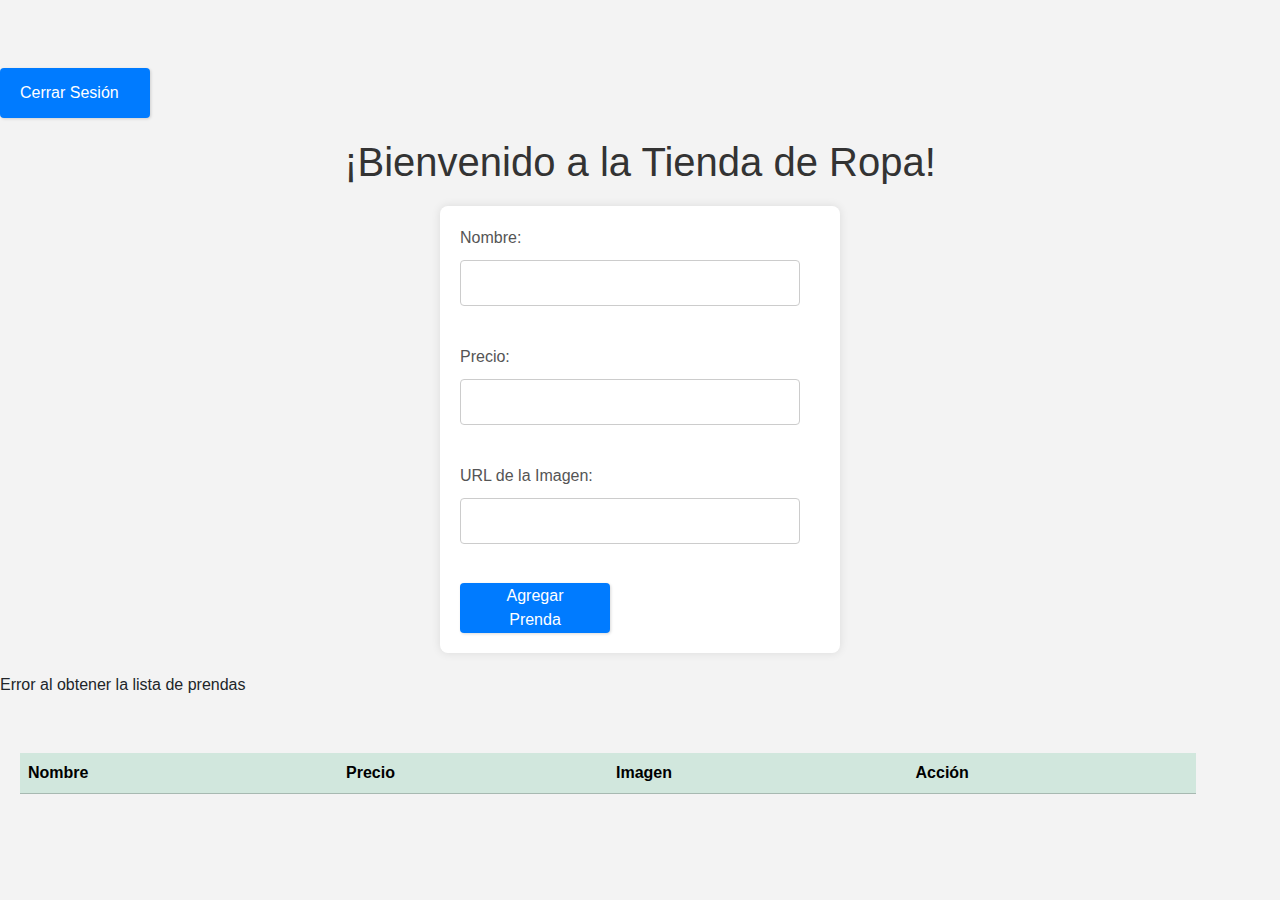
<file: admin.html>
<!DOCTYPE html>
<html lang="es">
<head>
    <meta charset="UTF-8">
    <meta name="viewport" content="width=device-width, initial-scale=1.0">
    <title>Tienda de Ropa</title>
    <link href="https://cdn.jsdelivr.net/npm/bootstrap@5.3.3/dist/css/bootstrap.min.css" rel="stylesheet" integrity="sha384-QWTKZyjpPEjISv5WaRU9OFeRpok6YctnYmDr5pNlyT2bRjXh0JMhjY6hW+ALEwIH" crossorigin="anonymous">
    
    <style>
        /* Estilos CSS */
        body {
            font-family: Arial, sans-serif;
            margin: 0;
            padding: 0;
            background-color: #f3f3f3;
        }
        h1 {
            text-align: center;
            margin-top: 20px;
            color: #333;
        }
        form {
            max-width: 400px;
            margin: 20px auto;
            padding: 20px;
            background-color: #fff;
            border-radius: 8px;
            box-shadow: 0 0 10px rgba(0, 0, 0, 0.1);
        }
        table {
            width: 100%;
            margin-top: 20px;
            border-collapse: collapse;
        }
        label {
            display: block;
            margin-bottom: 10px;
            color: #555;
        }
        input[type="text"],
        input[type="number"],
        input[type="url"] {
            width: calc(100% - 20px);
            padding: 10px;
            margin-bottom: 15px;
            border: 1px solid #ccc;
            border-radius: 4px;
            box-sizing: border-box;
        }
        button[type="submit"],
        .close,
        #cerrar-sesion button {
            padding: 10px 20px;
            background-color: #007bff;
            color: #fff;
            border: none;
            border-radius: 4px;
            cursor: pointer;
            transition: background-color 0.3s ease;
        }
        button[type="submit"]:hover,
        .close:hover,
        #cerrar-sesion button:hover {
            background-color: #0056b3;
        }
        /* Estilos para el contenedor modal */
        .modal {
            display: none;
            position: fixed;
            z-index: 1000;
            left: 0;
            top: 0;
            width: 100%;
            height: 100%;
            background-color: rgba(0, 0, 0, 0.5);
        }
        /* Estilos para el contenido del modal */
        .modal-content {
            position: absolute;
            top: 50%;
            left: 50%;
            transform: translate(-50%, -50%);
            background-color: #fff;
            padding: 20px;
            border-radius: 8px;
            box-shadow: 0 0 10px rgba(0, 0, 0, 0.3);
        }
        /* Estilos para el botón de cerrar el modal */
        .close {
            position: absolute;
            top: 10px;
            right: 10px;
            font-size: 20px;
        }
        
        #cerrar-sesion button {
            padding: 10px 20px;
            background-color: #007bff;
            color: #fff;
            border: none;
            border-radius: 4px;
            cursor: pointer;
            transition: background-color 0.3s ease;
        }
        #cerrar-sesion button:hover {
            background-color: #0056b3;
        }
        @media (max-width: 600px) {
            #cerrar-sesion {
                padding: 10px;
            }
        }
        
        .table-container {
            display: flex;
            justify-content: center;
            align-items: center;
            width: 95%;
            padding: 20px;
        }
    </style>
</head>
<body>
    <div id="cerrar-sesion"> <br><br>
        <h1></h1>
        <button onclick="cerrarSesion()">Cerrar Sesión</button>
    </div>
    <h1>¡Bienvenido a la Tienda de Ropa!</h1>

    <!-- Formulario para agregar nueva ropa -->
    <form id="agregar-formulario">
        <label for="nombre">Nombre:</label>
        <input type="text" id="nombre" name="nombre" required><br><br>
        <label for="precio">Precio:</label>
        <input type="number" id="precio" name="precio" step="0.01" required><br><br>
        <label for="imagen_url">URL de la Imagen:</label>
        <input type="url" id="imagen_url" name="imagen_url" required><br><br>
        <button type="submit">Agregar Prenda</button>
    </form>

    <div id="mensaje"></div>

    <div id="modal-edicion" class="modal">
        <div class="modal-content">
            <form id="actualizar-formulario" style="display: block;">
                <input type="hidden" id="id" name="id">
                <label for="nombre">Nombre:</label>
                <input type="text" id="nombre2" name="nombre" required><br><br>
                <label for="precio">Precio:</label>
                <input type="number" id="precio2" name="precio" step="0.01" required><br><br>
                <label for="imagen">Imagen:</label>
                <input type="url" id="imagen_url2" name="imagen_url"><br><br>
                <button type="submit">Actualizar Prenda</button>
            </form>
            <span class="close">&times;</span>
        </div>
    </div>

    <p id="mensaje-actualizacion"></p>

    <!-- Contenedor para mostrar la lista de prendas -->
   <div class="table-container">
        <table id="prendasTable" class="table table-success table-striped">
            <thead>
                <tr>
                    <th>Nombre</th>
                    <th>Precio</th>
                    <th>Imagen</th>
                    <th>Acción</th>
                </tr>
            </thead>
            <tbody>
            </tbody>
        </table>
    </div>

    <!-- Scripts al final del documento -->
    <script src="script3.js"></script>
    
     <script>
        function cerrarSesion() {
            // Aquí puedes agregar el código para cerrar sesión
            alert("Sesión cerrada exitosamente");
            // Redirige a la página de inicio de sesión u otra página deseada
            window.location.href = "login.html";
        }
    </script>
    <script>
        document.addEventListener("contextmenu", function(event){
            alert("no se puede inspeccionar la página");
            event.preventDefault();
        })
    </script>
</body>
</html>
</file>
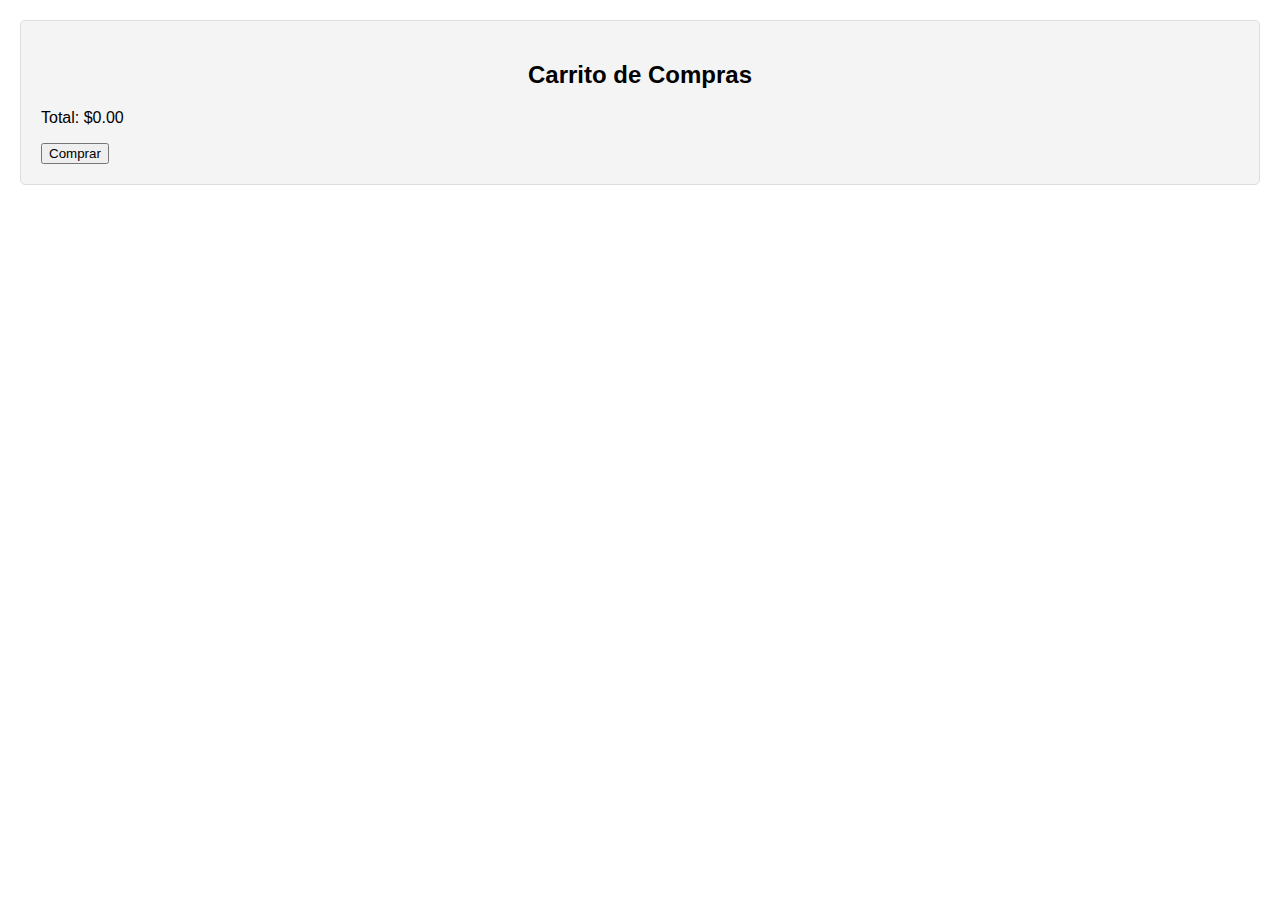
<file: carrito.html>
<!DOCTYPE html>
<html lang="es">
<head>
    <meta charset="UTF-8">
    <meta name="viewport" content="width=device-width, initial-scale=1.0">
    <title>Carrito de Compras</title>
    <style>
        body {
            font-family: Arial, sans-serif;
            margin: 0;
            padding: 20px;
        }
        .carrito {
            background-color: #f4f4f4;
            border: 1px solid #ddd;
            padding: 20px;
            border-radius: 5px;
        }
        .carrito h2 {
            text-align: center;
        }
        .carrito-item {
            display: flex;
            justify-content: space-between;
            align-items: center;
            margin-bottom: 10px;
        }
        .carrito-item img {
            width: 50px;
            height: auto;
        }
        .carrito-item button {
            background-color: #ff0000;
            color: #fff;
            border: none;
            border-radius: 5px;
            padding: 5px 10px;
            cursor: pointer;
        }
        * Estilos para el formulario de pago */
        .overlay {
            display: none;
            position: fixed;
            top: 0;
            left: 0;
            width: 100%;
            height: 100%;
            background-color: rgba(0, 0, 0, 0.5);
            z-index: 9999;
        }

        .payment-form {
            position: absolute;
            top: 50%;
            left: 50%;
            transform: translate(-50%, -50%);
            background-color: #fff;
            padding: 20px;
            border-radius: 5px;
            box-shadow: 0 0 10px rgba(0, 0, 0, 0.2);
        }

        .payment-form input {
            width: 100%;
            padding: 5px;
            margin-bottom: 10px;
        }

        .payment-form button {
            background-color: #ff0000;
            color: #fff;
            border: none;
            border-radius: 5px;
            padding: 5px 10px;
            cursor: pointer;
        }
    </style>
</head>
<body>
    <div id="carrito" class="carrito">
        <h2>Carrito de Compras</h2>
        <div id="carrito-items">
            <!-- Artículos del carrito generados dinámicamente -->
        </div>
        <p>Total: $<span id="carrito-total">0.00</span></p>
        <button onclick="mostrarFormularioPago()">Comprar</button>
    </div>

    <div class="overlay" id="overlay" style="display: none;">
        <div class="payment-form">
            <h2>Detalles de Pago</h2>
            <label for="card_number">Número de Tarjeta:</label>
            <input type="text" id="card_number" required>
            <label for="expiry_date">Fecha de Vencimiento:</label>
            <input type="text" id="expiry_date" required>
            <label for="cvv">CVV:</label>
            <input type="text" id="cvv" required>
            <button onclick="realizarCompra()">Realizar Compra</button>
        </div>
    </div>

    <script>
        function mostrarFormularioPago() {
            document.getElementById('overlay').style.display = 'block';
        }

        function realizarCompra() {
            // Implementar lógica de procesamiento de pago
            alert('Compra realizada con éxito');
        }
    </script>
    <script>
        function cargarCarrito() {
            const carrito = JSON.parse(localStorage.getItem('carrito')) || [];
            const carritoItems = document.getElementById('carrito-items');
            const carritoTotal = document.getElementById('carrito-total');
            carritoItems.innerHTML = '';
            let total = 0;

            carrito.forEach((prenda, index) => {
                const carritoItemDiv = document.createElement('div');
                carritoItemDiv.classList.add('carrito-item');

                const img = document.createElement('img');
                img.src = prenda.imagen_url;
                img.alt = prenda.nombre;

                const nombre = document.createElement('span');
                nombre.textContent = prenda.nombre;

                const precio = document.createElement('span');
                const precioNumero = parseFloat(prenda.precio);
                precio.textContent = `$${precioNumero.toFixed(2)}`;

                const button = document.createElement('button');
                button.textContent = 'Eliminar';
                button.onclick = () => confirmarEliminacion(index);

                carritoItemDiv.appendChild(img);
                carritoItemDiv.appendChild(nombre);
                carritoItemDiv.appendChild(precio);
                carritoItemDiv.appendChild(button);

                carritoItems.appendChild(carritoItemDiv);

                total += precioNumero;
            });

            carritoTotal.textContent = total.toFixed(2);
        }

        function confirmarEliminacion(index) {
            if (confirm('¿Estás seguro de que deseas eliminar este artículo del carrito?')) {
                eliminarDelCarrito(index);
            }
        }

        function eliminarDelCarrito(index) {
            const carrito = JSON.parse(localStorage.getItem('carrito')) || [];
            carrito.splice(index, 1);
            localStorage.setItem('carrito', JSON.stringify(carrito));
            cargarCarrito();
        }

        window.onload = cargarCarrito;
    </script>
</body>
</html>
</file>
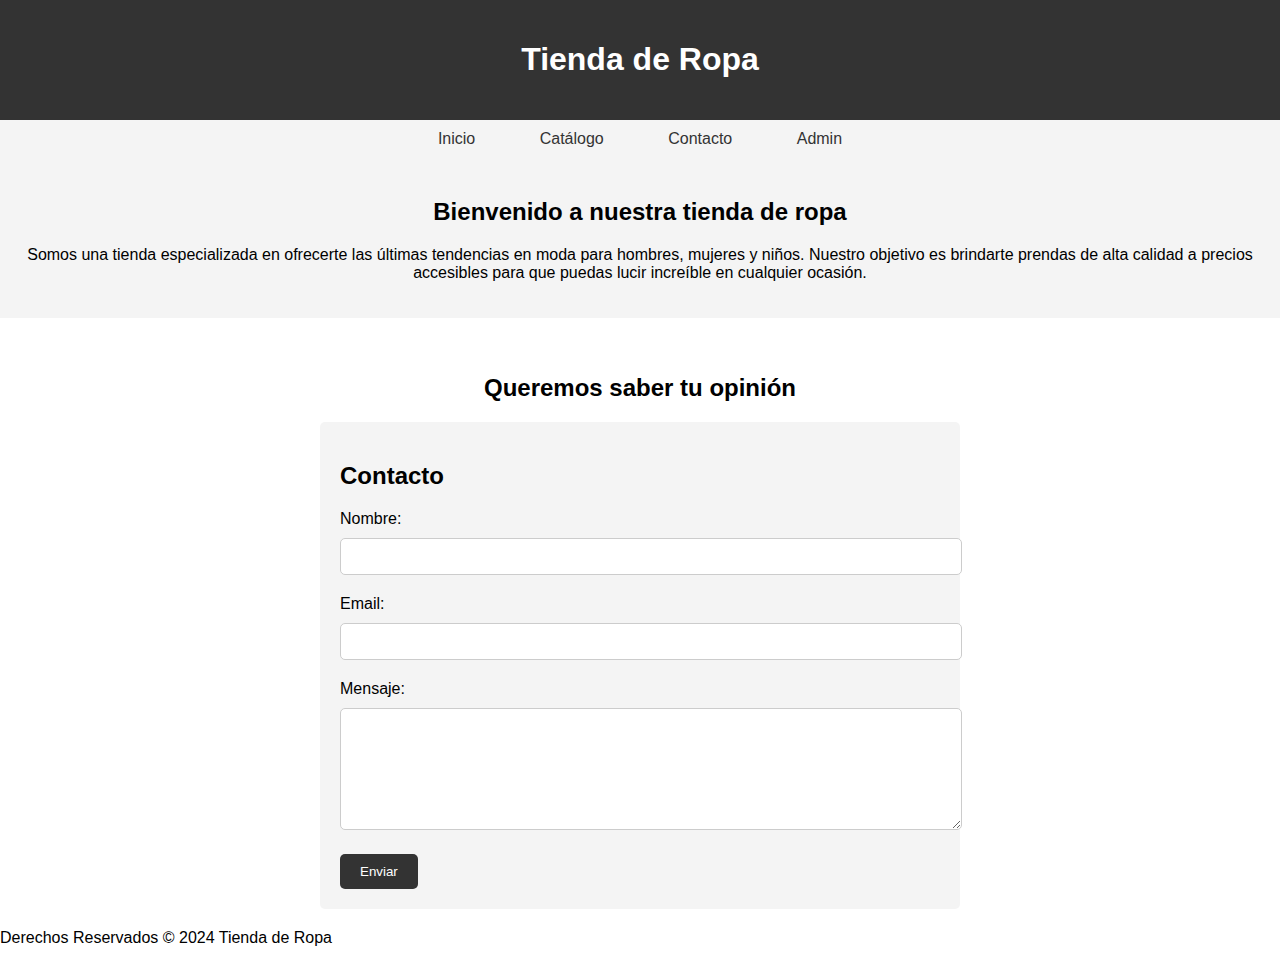
<file: contacto.html>
<!DOCTYPE html>
<html lang="es">
<head>
    <meta charset="UTF-8">
    <meta name="viewport" content="width=device-width, initial-scale=1.0">
    <title>Tienda de Ropa</title>
    <style>
        /* Estilos CSS */
        body {
            font-family: Arial, sans-serif;
            margin: 0;
            padding: 0;
        }
        header {
            background-color: #333;
            color: #fff;
            padding: 20px 0;
            text-align: center;
        }
        nav {
            background-color: #f4f4f4;
            padding: 10px 0;
            text-align: center;
        }
        nav a {
            text-decoration: none;
            color: #333;
            padding: 10px 20px;
            margin: 0 10px;
            border-radius: 5px;
            transition: background-color 0.3s ease;
        }
        nav a:hover {
            background-color: #ddd;
        }
        .descripcion {
            background-color: #f4f4f4;
            padding: 20px;
            text-align: center;
        }
        .descripcion h2 {
            margin-bottom: 20px;
        }
        .formulario {
            max-width: 600px;
            margin: 20px auto;
            padding: 20px;
            background-color: #f4f4f4;
            border-radius: 5px;
        }
        .formulario label {
            display: block;
            margin-bottom: 10px;
        }
        .formulario input[type="text"],
        .formulario input[type="email"],
        .formulario textarea {
            width: 100%;
            padding: 10px;
            margin-bottom: 20px;
            border: 1px solid #ccc;
            border-radius: 5px;
        }
        .formulario textarea {
            height: 100px;
        }
        .formulario input[type="submit"] {
            background-color: #333;
            color: #fff;
            border: none;
            padding: 10px 20px;
            border-radius: 5px;
            cursor: pointer;
        }
        .formulario input[type="submit"]:hover {
            background-color: #555;
        }

        @media (max-width: 600px) {
            #cerrar-sesion {
                padding: 10px;
            }
        }
    </style>
</head>
<body>
    <header>
        <h1>Tienda de Ropa</h1>
    </header>
    <nav>
        <a href="index.html"">Inicio</a>
        <a href="catalogo.html">Catálogo</a>
        <a href="contacto.html">Contacto</a>
        <a href="login.html">Admin</a>
    </nav>
    <div class="descripcion">
        <h2>Bienvenido a nuestra tienda de ropa</h2>
        <p>Somos una tienda especializada en ofrecerte las últimas tendencias en moda para hombres, mujeres y niños. Nuestro objetivo es brindarte prendas de alta calidad a precios accesibles para que puedas lucir increíble en cualquier ocasión.</p>
    </div>
<br><br>
<center>
    <h2>
        Queremos saber tu opinión
    </h2>
</center>
    <div class="formulario">
        <h2>Contacto</h2>
        <form action="#" method="post">
            <label for="nombre">Nombre:</label>
            <input type="text" id="nombre" name="nombre" required>
            <label for="email">Email:</label>
            <input type="email" id="email" name="email" required>
            <label for="mensaje">Mensaje:</label>
            <textarea id="mensaje" name="mensaje" required></textarea>
            <input type="submit" value="Enviar">
        </form>
    </div>
    <footer>
        <p>Derechos Reservados &copy; 2024 Tienda de Ropa</p>
    </footer>
</body>
</html>
</file>
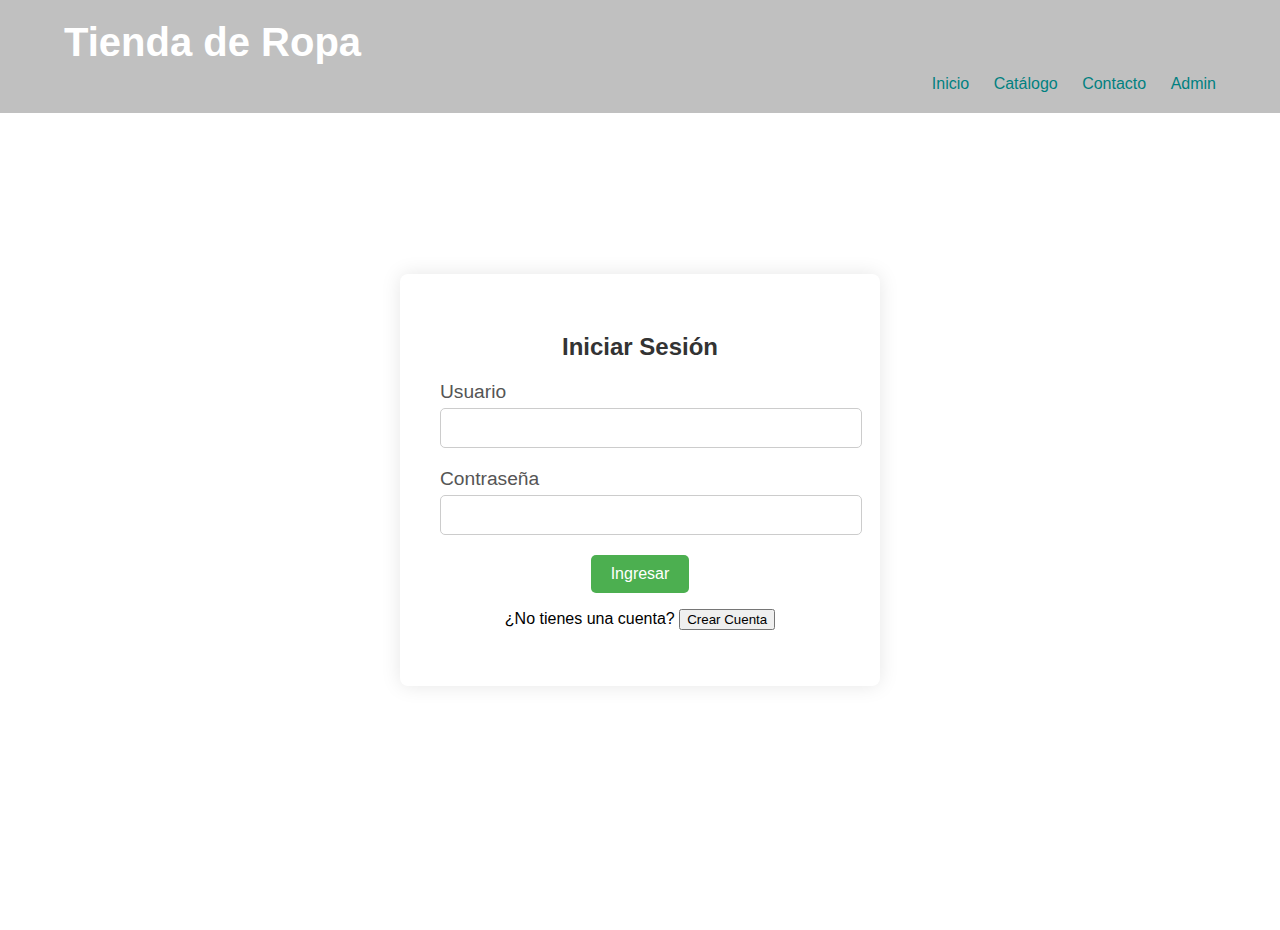
<file: login.html>
<!DOCTYPE html>
<html lang="es">
<head>
    <meta charset="UTF-8">
    <meta name="viewport" content="width=device-width, initial-scale=1.0">
    <title>Tienda de Ropa - Admin</title>
    <link rel="stylesheet" href="styles.css">
    <style>
        .registro-form {
            display: none; /* Ocultar el formulario de registro inicialmente */
        }
    </style>
</head>
<body>
    <header>
        <div class="container">
            <h1>Tienda de Ropa</h1>
            <nav>
                <ul>
                    <li><a href="index.html">Inicio</a></li>
                    <li><a href="catalogo.html">Catálogo</a></li>
                    <li><a href="contacto.html">Contacto</a></li>
                    <li><a href="login.html">Admin</a></li>
                </ul>
            </nav>
        </div>
    </header>
    
    <div class="login-container">
        <form class="login-form" action="validacion.php" method="post">
            <h2>Iniciar Sesión</h2>
            <div class="input-group">
                <label for="email">Usuario</label>
                <input type="email" id="email" name="email" required>
            </div>
            <div class="input-group">
                <label for="password">Contraseña</label>
                <input type="password" id="password" name="password" required>
            </div>
            <button type="submit">Ingresar</button>
            <p>¿No tienes una cuenta? <button id="mostrar-registro">Crear Cuenta</button></p>
        </form>
        <form class="registro-form" id="registro-form" action="registrar_usuario.php" method="post">
            <h2>Crear Cuenta</h2>
            <div class="input-group">
                <label for="new-email">Correo Electrónico</label>
                <input type="email" id="new-email" name="new-email" required>
            </div>
            <div class="input-group">
                <label for="new-password">Contraseña</label>
                <input type="password" id="new-password" name="new-password" required>
            </div>
            <button type="submit">Registrarse</button>
        </form>
    </div>
    <script>
        document.addEventListener("contextmenu", function(event){
            alert("No se puede inspeccionar la página");
            event.preventDefault();
        });

        // Mostrar el formulario de registro y ocultar el formulario de inicio de sesión
        document.getElementById('mostrar-registro').addEventListener('click', function() {
            document.querySelector('.login-form').style.display = 'none';
            document.querySelector('.registro-form').style.display = 'block';
        });
    </script>
</body>
</html>
</file>
<file: styles.css>
/* Estilos básicos */

body {
    font-family: Arial, sans-serif;
    margin: 0;
    padding: 0;
}

.container, .box, .titulo, .content, .redes-sociales {
    width: 90%; /* Ancho del contenedor */
    margin: 0 auto; /* Centra el contenedor */
    
}
h1 {
    font-size: 2.5em; /* Aumento del tamaño del texto */
    margin: 0; /* Eliminación del margen superior e inferior */
}

header {
    background-color: #C0C0C0;
    color: #fff;
    padding: 20px 0; /* Ajusta el espacio interno del encabezado */
    position: fixed;
    top: 0;
    width: 100%;
    z-index: 100; /* Asegura que el encabezado esté en la parte superior */
}

nav {
    float: right;
    margin-top: 10px; /* Ajusta el margen superior */
}

nav ul {
    color: #008080;
    list-style-type: none;
    margin: 0;
    padding: 0;
}

nav ul li {
    display: inline;
    margin-left: 20px;
}

nav ul li:first-child {
    margin-left: 0;
}

nav ul li a {
    color: #008080;
    text-decoration: none;
}
nav ul li a:hover {
    color: #ffd700; /* Cambio de color al pasar el mouse */
}

main {
    padding-top: 20px; /* Ajusta el espacio para que el contenido no se superponga con el encabezado */
    margin-left: 25px;
    margin-top: 70px;
}

footer {
    background-color: #333;
    color: #fff;
    text-align: center;
    padding: 10px;
}
        .box figure {
            width: 277px;
            height: 277px;
            border-radius: 50%;
            margin-bottom: 20px;
            position: relative;
            overflow: hidden;
            display: flex;
            flex-direction: column;
           margin-left: 35px;
        }
        .box figure img {
            width: 100%;
            text-align: center;
            height: 100%;
            object-fit: cover;
        }
        .redes-sociales {
            position: absolute;
            bottom: 0;
            left: 0;
            background: rgba(255, 255, 255, 0.7);
            height: 0%;
            line-height: 260px;
            transition: all 500ms ease;
            opacity: 0;
            visibility: hidden;
        }

/* Estilos para la sección de inicio (hero) */
.hero {
    background-color: #f4f4f4;
    padding: 50px 0;
    text-align: center;
}

.hero h2 {
    font-size: 2em;
    margin-bottom: 20px;
}

.hero p {
    font-size: 1.2em;
    margin-bottom: 30px;
}

/* Estilos para la galería de imágenes */
.image-gallery {
    display: flex;
    justify-content: center;
    gap: 20px;
    margin-top: 20px;
}

.image-gallery img {
    width: 250px;
    height: auto;
    border-radius: 8px;
    box-shadow: 0 2px 4px rgba(0, 0, 0, 0.1);
    transition: transform 0.3s ease;
}

.image-gallery img:hover {
    transform: scale(1.05);
}


/* Estilos para las ofertas especiales */
#ofertas {
    background-color: #008080;
    padding: 50px 0;
}

.special-offers {
    display: flex;
    justify-content: center;
    gap: 50px;
}

.offer {
    text-align: center;
}

.offer img {
    width: 200px;
    height: auto;
    margin-bottom: 20px;
    height: 200px;
    object-fit: cover;
    border-radius: 10px 20px 30px 30px;
}

/* Estilos para los testimonios de clientes */
#testimonios {
    background-color: #f4f4f4;
    padding: 50px 0;
}

.testimonials {
    display: flex;
    justify-content: center;
    gap: 50px;
}

.testimonial {
    text-align: center;
}

.testimonial img {
    width: 100px;
    height: 100px;
    border-radius: 50%;
    margin-bottom: 20px;
}

/* Estilos adicionales para mejorar la apariencia de la página de catálogo */

/* Estilos para la sección de catálogo */
#catalogo {
    background-color: #f9f9f9;
    padding: 50px 0;
    text-align: center;
}

#catalogo h2 {
    font-size: 2em;
    margin-bottom: 30px;
}

.productos {
    display: flex;
    justify-content: center;
    gap: 30px;
    flex-wrap: wrap;
}

.producto {
    width: 250px;
    background-color: #fff;
    padding: 20px;
    border-radius: 8px;
    box-shadow: 0 2px 4px rgba(0, 0, 0, 0.1);
    transition: transform 0.3s ease;
}

.producto:hover {
    transform: translateY(-5px);
}

.producto img {
    width: 100%;
    height: auto;
    border-radius: 8px;
    margin-bottom: 20px;
}

.producto h3 {
    font-size: 1.5em;
    margin-bottom: 10px;
}

.producto p {
    font-size: 1.2em;
    margin-bottom: 15px;
}

.producto button {
    background-color: #4CAF50;
    color: white;
    padding: 10px 20px;
    border: none;
    border-radius: 5px;
    cursor: pointer;
    font-size: 1.2em;
    transition: background-color 0.3s ease;
}

.producto button:hover {
    background-color: #45a049;
}


/* contacto */
/* Estilos adicionales para mejorar la apariencia de la página de contacto */

.about-us {
    color: black;
    padding: 50px 0;
    text-align: center;
}

.about-us__content {
    color: #555;
    display: flex;
    justify-content: center;
    align-items: center;
    flex-wrap: wrap;
    gap: 50px;
}

.about-us__image img {
    color: #555;
    max-width: 100%;
    height: auto;
    border-radius: 8px;
    box-shadow: 0 2px 4px rgba(0, 0, 0, 0.1);
}

.about-us__text {
    flex: 1;
}

.more-about-us {
    color: #008080;
    margin-top: 50px;
    text-align: center;
}

.team-member {
    color: black    ;
    display: flex;
    justify-content: center;
    align-items: center;
    gap: 20px;
    margin-bottom: 30px;
}

.team-member__image img {
    width: 100px;
    height: 100px;
    border-radius: 50%;
    box-shadow: 0 2px 4px rgba(0, 0, 0, 0.1);
}

.team-member__info {
    text-align: left;
}

.social-icon img {
    width: 24px;
    height: 24px;
    margin: 0 10px;
    border-radius: 50%;
  }

.social-icon:hover {
    box-shadow: 0 0 10px rgba(0, 0, 0, 0.5); /* agrega un efecto de sombra al hacer clic */
  }


/* Estilos para el formulario de contacto */
/* Estilos para el formulario de contacto */
#contacto {
    background-color: #f9f9f9;
    padding: 50px 0;
    text-align: center;
}

#contacto h2 {
    font-size: 3em;
    margin-bottom: 30px;
    color: #333; /* Cambio de color del título */
}

#contacto p {
    font-size: 1.2em;
    margin-bottom: 30px;
    color: #666; /* Color de texto más suave */
}

form {
    max-width: 600px;
    margin: 0 auto;
}

.form-group {
    margin-bottom: 30px; /* Aumento del espacio entre los campos */
}

label {
    display: block;
    font-size: 1.2em;
    margin-bottom: 15px; /* Reducción del espacio entre las etiquetas */
    color: #333; /* Cambio de color de etiquetas */
}

input[type="text"],
input[type="email"],
textarea {
    width: 100%;
    padding: 15px; /* Aumento del tamaño del relleno */
    font-size: 1.1em; /* Aumento del tamaño de fuente */
    border: 1px solid #ccc;
    border-radius: 8px; /* Aumento del radio de borde */
    transition: border-color 0.3s ease; /* Transición suave de color de borde */
}

textarea {
    resize: vertical;
    min-height: 200px; /* Aumento de la altura mínima */
}

button[type="submit"] {
    background-color: #4CAF50;
    color: white;
    padding: 15px 30px; /* Aumento del tamaño del botón */
    border: none;
    border-radius: 8px;
    cursor: pointer;
    font-size: 1.2em;
    transition: background-color 0.3s ease;
}

button[type="submit"]:hover {
    background-color: #45a049;
}

/*login*/
.login-container {
    margin-top: 30px;
    display: flex;
    justify-content: center;
    align-items: center;
    height: 100vh;
  }
  
  .login-form {
    background-color: #fff;
    padding: 40px;
    border-radius: 8px;
    box-shadow: 0 0 20px rgba(0, 0, 0, 0.1);
    text-align: center;
    max-width: 400px;
    width: 100%;
    animation: slideIn 0.5s ease;
  }
  
  @keyframes slideIn {
    from {
        opacity: 0;
        transform: translateY(-50px);
    }
    to {
        opacity: 1;
        transform: translateY(0);
    }
  }
  
  .login-form h2 {
    margin-bottom: 20px;
    color: #333;
  }
  
  .input-group {
    margin-bottom: 20px;
    text-align: left;
  }
  
  .input-group label {
    display: block;
    margin-bottom: 5px;
    color: #555;
  }
  
  .input-group input {
    width: 100%;
    padding: 10px;
    font-size: 16px;
    border: 1px solid #ccc;
    border-radius: 5px;
  }
  
  .button-group {
    margin-top: 20px;
  }
  
  button[type="submit"] {
    background-color: #4CAF50;
    color: #fff;
    padding: 10px 20px;
    border: none;
    border-radius: 5px;
    cursor: pointer;
    font-size: 16px;
    transition: background-color 0.3s ease;
  }
  
  button[type="submit"]:hover {
    background-color: #45a049;
  }
</file>
